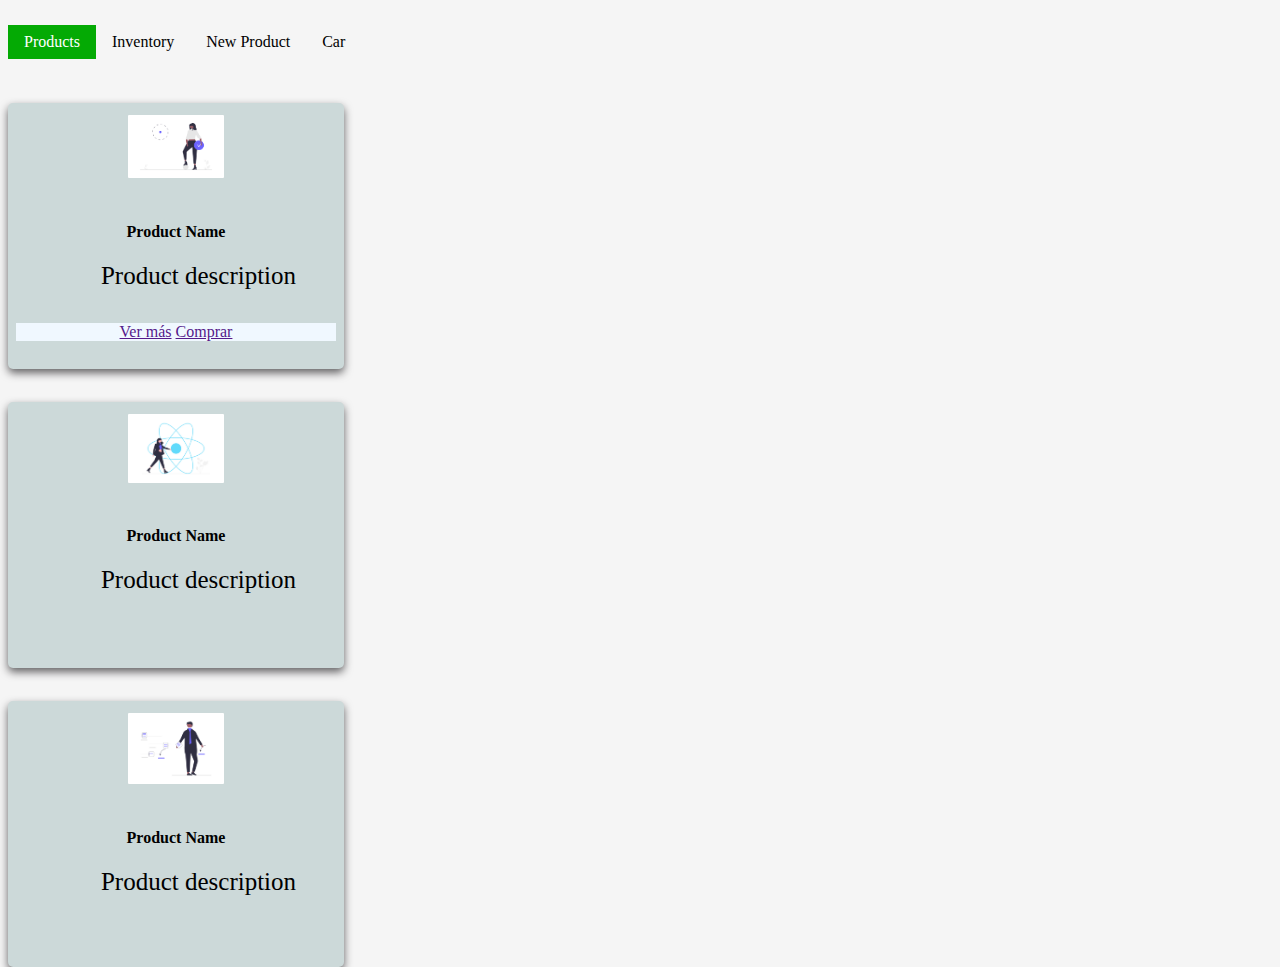
<file: acyividad final/index.html>
<!DOCTYPE html>
<html lang="en">

<head>
    <meta charset="UTF-8" />
    <meta http-equiv="X-UA-Compatible" content="IE=edge" />
    <meta name="viewport" content="width=device-width, initial-scale=1.0" />
    <!-- link:css -->
    <link rel="stylesheet" href="./src/css/style.css" />
    <title>Store</title>
</head>

<body>

    <div class="UlContainer">
        <ul>
            <li><a class="active" href="#">Products</a></li>
            <li><a href="#">Inventory</a></li>
            <li><a href="./newProduct.html">New Product</a></li>
            <li><a href="./car.html">Car</a></li>
        </ul>
    </div>


    <br />

    <div class="product-container">
        <div class="card-product">
            <img src="./src/assets/png/img1.png" alt="" width="30%" />

            <div class="content">
                <h4><b>Product Name</b></h4>
                <label>Product description</label>
            </div>
            <br />
            <div class="links-card">
                <a href="">Ver más</a>
                <a href="">Comprar</a>
            </div>
        </div>
        <br />
        <div class="card-product">
            <img src="./src/assets/png/img2.png" alt="" width="30%" />
            <div class="content">
                <h4><b>Product Name</b></h4>
                <label>Product description</label>
            </div>

            <div class="links-card">
                <a href="http://"></a>
            </div>
        </div>
        <br />
        <div class="card-product">
            <img src="./src/assets/png/img3.png" alt="" width="30%" />
            <div class="content">
                <h4><b>Product Name</b></h4>
                <label>Product description</label>
            </div>
            <div class="links-card">
                <a href="http://"></a>
            </div>
        </div>
    </div>

</body>

</html>
</file>
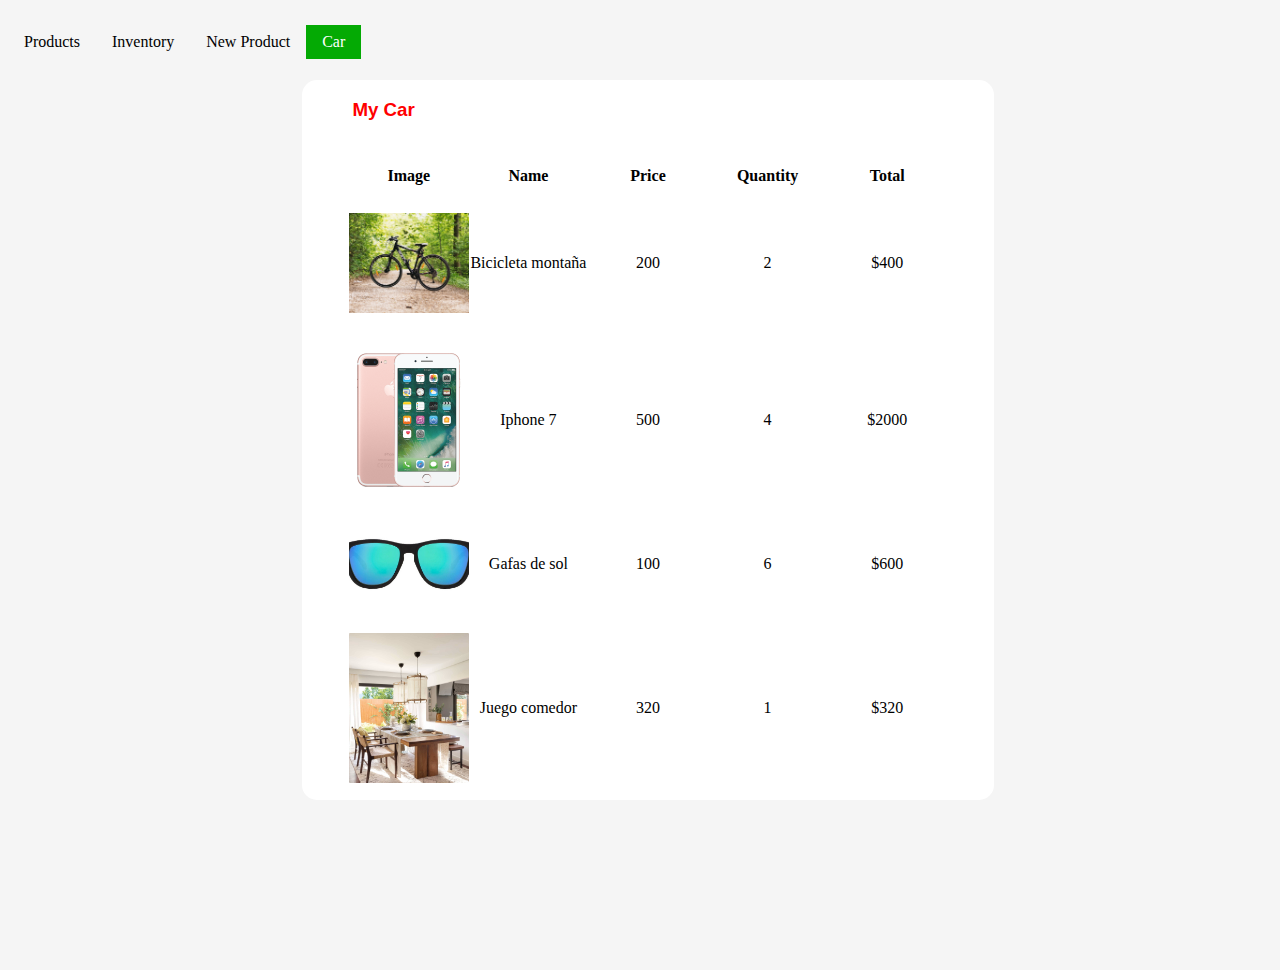
<file: acyividad final/car.html>
<!DOCTYPE html>
<html lang="en">

<head>
    <meta charset="UTF-8">
    <meta http-equiv="X-UA-Compatible" content="IE=edge">
    <meta name="viewport" content="width=device-width, initial-scale=1.0">
    <link rel="stylesheet" href="./src/css/style.css" />
    <title>Car</title>
</head>

<body>

    <div class="UlContainer">
        <ul>
            <li><a href="./index.html">Products</a></li>
            <li><a href="#">Inventory</a></li>
            <li><a href="./newProduct.html">New Product</a></li>
            <li><a href="" class="active">Car</a></li>
        </ul>
    </div>

    <div class="MainSeccionCar">
        <div class="centeredDetails">
            <h3>My Car</h3>
            <div class="product">
                <table id="productsTable">
                    <tr>
                        <th>Image</th>
                        <th>Name</th>
                        <th>Price</th>
                        <th>Quantity</th>
                        <th>Total</th>
                    </tr>
                </table>
            </div>
        </div>
    </div>

    <script src="./src/js/car.js"></script>
</body>

</html>
</file>
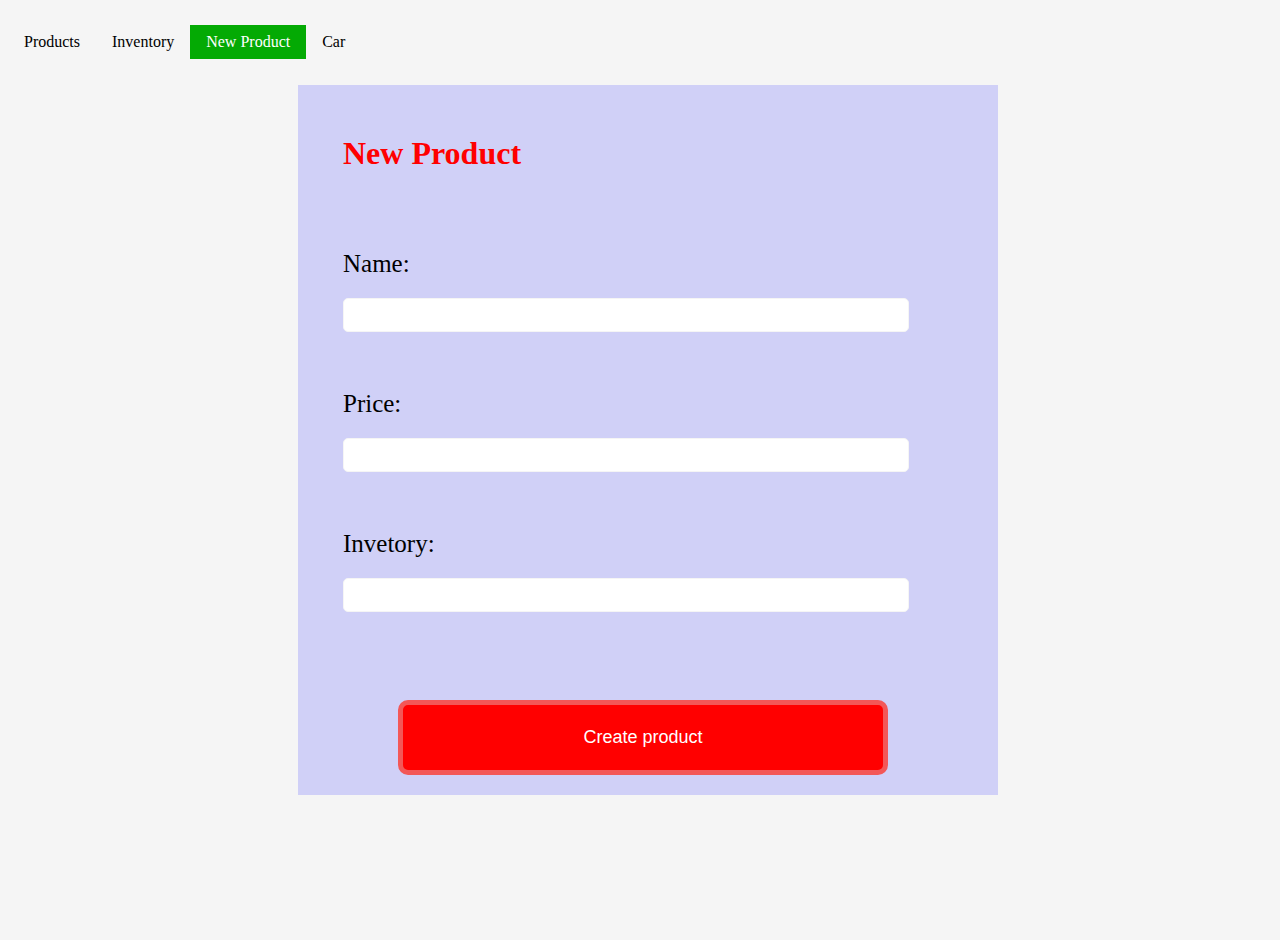
<file: acyividad final/newProduct.html>
<!DOCTYPE html>
<html lang="en">

<head>
    <meta charset="UTF-8" />
    <meta http-equiv="X-UA-Compatible" content="IE=edge" />
    <meta name="viewport" content="width=device-width, initial-scale=1.0" />
    <link rel="stylesheet" href="./src/css/style.css">
    <title>New Product</title>
</head>

<body>
    <!-- Sección: Menú vertical -->
    <div class="UlContainer">
        <ul>
            <li><a href="./index.html">Products</a></li>
            <li><a href="#">Inventory</a></li>
            <li><a class="active" href="./new_bike.html">New Product</a></li>
            <li><a href="./car.html">Car</a></li>
        </ul>
    </div>

    <div class="product-container">
        <div class="borde">
            <form>

                <div class="cuadro_new_product">
                    <h1>New Product</h1>
                </div>

                <div class="cuadro_name">

                    <label for="ProductName">Name: </label>
                    <br>
                    <input type="text" name="ProductName" id="ProductName">
                    <p class="auxInfoInput" id="auxName">Se requiere este campo</p>
                </div>

                <div class="cuadro_price">
                    <label for="ProductPrice">Price: </label>
                    <br>
                    <input type="number" name="ProductPrice" id="ProductPrice" min="0">
                    <p class="auxInfoInput" id="auxPrice">Se requiere este campo</p>
                </div>

                <div class="cuadro_inventory">
                    <label for="ProductInventory">Invetory: </label>
                    <br>
                    <input type="number" name="ProductInventory" id="ProductInventory" min="0">
                    <p class="auxInfoInput" id="auxInventory">Se requiere este campo</p>
                </div>

                <div class="cuadro_botton">
                    <button type="button" onclick="fieldChecker()">Create product</button>
                </div>

            </form>
        </div>
    </div>
    <script src="./src/js/newProduct.js"></script>
</body>

</html>
</file>
<file: acyividad final/src/css/style.css>
/*
    clases = .nombre_clase{propiedades de estilo}
    etiquetas HTML = etique{propiedades de estilo}
 */

html,
body {
    width: 100%;
    height: 100%;
    background-color: whitesmoke;
}

.product-container {
    width: 100%;
    height: 95%;
    align-items: center;
    margin-top: 15px;
}

.card-product {
    box-shadow: 0 4px 8px 0 rgb(99, 98, 100);
    border-radius: 5px;
    width: 25%;
    height: 250px;
    padding: 8px 8px;
    background-color: #CCD9D9;
    margin-top: 15px;
    text-align: center;
}

.content {
    padding: 15px 15px;
}

img {
    padding: 4px 4px;
    border-radius: 5px;
    display: inline;
}

.links-card {
    background-color: aliceblue;
}

.UlContainer {
    width: 100%;
    height: 5%;
}

ul {
    list-style-type: none;
    margin-bottom: 25px;
    padding: 0;
    width: 100%;
    background-color: #f1f1f1;
}

li {
    float: left;
}

li a {
    display: block;
    color: #000;
    padding: 8px 16px;
    text-decoration: none;
}

li a:hover {
    background-color: #555;
    color: white;
}

li a.active {
    background-color: #04aa04;
    color: white;
}

.borde {
    margin: auto;
    width: 700px;
    height: 700px;
    background-color: #555;
}

.cuadro_name {
    width: 100%;
    height: 140px;
    background-color: rgb(208, 208, 247);
    position: relative;
    margin: auto;
    font-size: 40px;
}

label {
    width: 80%;
    margin-left: 45px;
    font-size: 25px;
}

input {
    width: 80%;
    margin-left: 45px;
    border: 1px whitesmoke solid;
    background-color: white;
    height: 30px;
    border-radius: 5px;
}

.cuadro_price {
    width: 100%;
    height: 140px;
    background-color: rgb(208, 208, 247);
    position: relative;
    margin: auto;
    font-size: 40px;
}

.cuadro_inventory {
    width: 100%;
    height: 140px;
    background-color: rgb(208, 208, 247);
    position: relative;
    margin: auto;
    font-size: 40px;
}

.cuadro_botton {
    width: 100%;
    height: 140px;
    background-color: rgb(208, 208, 247);
    position: relative;
    margin: auto;
}

.cuadro_botton button {
    font-size: large;
    border: 5px rgb(243, 87, 87) solid;
    height: 75px;
    width: 70%;
    background-color: red;
    border-radius: 10px;
    color: white;
    margin-top: 45px;
    margin-left: 100px;
}

.cuadro_new_product {
    color: red;
    padding-top: 5px;
    padding-bottom: 5px;
    width: 100%;
    height: 140px;
    background-color: rgb(208, 208, 247);
}

.cuadro_new_product h1 {
    margin-left: 45px;
    margin-top: 45px;
}

.cuadro_name:hover {
    background-color: grey;
}

.cuadro_price:hover {
    background-color: grey;
}

.cuadro_inventory:hover {
    background-color: grey;
}

.cuadro_botton:hover {
    background-color: grey;
}

.MainSeccionCar {
    min-height: 100vh;
    height: auto;
    width: 60%;
    margin: auto;
    display: flex;
    flex-direction: column;
}

.centeredDetails {
    margin-top: 5px;
    height: 100%;
    width: 90%;
    margin-left: auto;
    margin-right: auto;
    margin-top: 10px;
    display: flex;
    flex-direction: column;
    background-color: white;
    border-radius: 15px;
}

.centeredDetails h3 {
    display: flex;
    flex-direction: row;
    justify-items: flex-start;
    margin-left: 50px;
    color: red;
    font-family: Verdana, Geneva, Tahoma, sans-serif;
}

.product {
    margin-left: auto;
    margin-right: auto;
    margin-top: 15px;
    width: 90%;
    height: 100%;
}

table {
    height: 100%;
    width: 100%;
}

td img {
    max-width: 150px;
    max-height: 150px;
}

th {
    width: 20%;
    height: 100%;
}

tr {
    display: flex;
    flex-direction: row;
    justify-content: space-between;
    padding: 10px;
}

td {
    text-align: center;
    height: 100%;
    width: 100%;
    display: flex;
    flex-direction: column;
    justify-content: center;
    align-items: center;
    overflow: scroll;
    -ms-overflow-style: none;
    scrollbar-width: none;
}

td::-webkit-scrollbar {
    display: none;
}

.products {
    display: flex;
    flex-direction: row;
    justify-content: center;
    align-items: center;
}

.auxInfoInput {
    display: none;
    z-index: 999;
    color: red;
    position: relative;
    font-size: 17px;
    margin-left: 45px;
    margin-top: 0;
}
</file>
